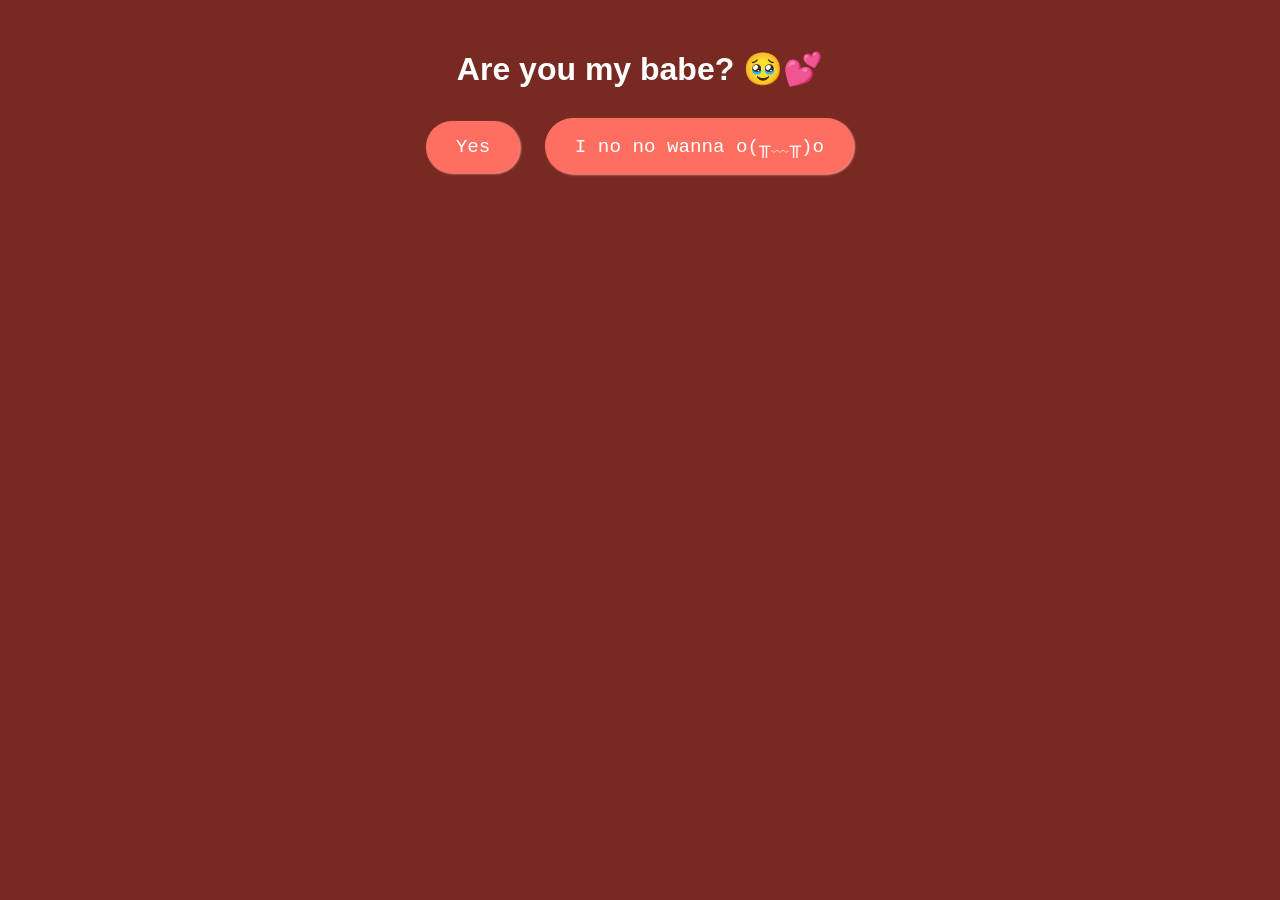
<file: index.html>
<!DOCTYPE html>
<html lang="en">
  <head>
    <meta charset="UTF-8" />
    <meta name="viewport" content="width=device-width, initial-scale=1.0" />
    <title>Secret Entry For Funmibi - FUNBAYBAY</title>
    <link rel="stylesheet" href="css/valentine.css" />
    <style>
      /* Page Background */
      body {
        font-family: 'Arial', sans-serif;
        background: linear-gradient(135deg, #772922, #772922);
        text-align: center;
        color: white;
        padding: 20px;
      }

      /* Centering the question */
      #valentineQuestion {
        font-size: 2rem;
        font-weight: bold;
        margin-bottom: 20px;
      }

      /* Button Styles */
      .answerButton {
        background-color: #ff6f61;
        color: white;
        padding: 15px 30px;
        border: none;
        border-radius: 50px;
        font-size: 1.2rem;
        cursor: pointer;
        transition: background-color 0.3s ease, transform 0.3s ease;
        margin: 10px;
      }

      .answerButton:hover {
        background-color: #ff5c8e;
        transform: scale(1.05);
      }

      #passwordSection {
        display: none;
        margin-top: 20px;
      }

      /* Input Field Styles */
      input[type='password'] {
        padding: 12px 20px;
        font-size: 1rem;
        border-radius: 10px;
        border: 2px solid #ff5c8e;
        outline: none;
        width: 100%;
        max-width: 350px;
        margin-bottom: 20px;
        transition: all 0.3s ease;
      }

      input[type='password']:focus {
        border-color: #ff6f61;
        box-shadow: 0 0 5px rgba(255, 105, 135, 0.8);
      }

      /* Submit Button Styling */
      button {
        padding: 12px 30px;
        font-size: 1.1rem;
        background-color: #ff6f61;
        color: white;
        border: none;
        border-radius: 30px;
        cursor: pointer;
        transition: background-color 0.3s ease, transform 0.3s ease;
      }

      button:hover {
        background-color: #ff5c8e;
        transform: scale(1.05);
      }

      /* Error Message */
      #errorMessage {
        color: #ff5c8e;
        font-size: 1.1rem;
        display: none;
      }

      /* Input Container */
      .input-container {
        margin-top: 20px;
      }

      /* Responsive design */
      @media (max-width: 600px) {
        .answerButton {
          width: 80%;
        }

        input[type='password'] {
          width: 80%;
        }
      }
    </style>
  </head>

  <body>
    <div id="valentineQuestion"><b>Are you my babe? 🥹💕</b></div>

    <button class="answerButton" id="yesButton">Yes</button>
    <button class="answerButton" id="noButton">I no no wanna o(╥﹏╥)o</button>

    <br />

    <div id="passwordSection" class="input-container">
      <p>
        What's the magic word we use so people don’t hear what we discuss? 🫢
      </p>
      <input
        type="password"
        id="passwordInput"
        placeholder="Enter magic word"
      />
      <button onclick="checkPassword()">Submit</button>
      <p id="errorMessage" style="color: red; display: none">
        Wrong magic word! 😤
      </p>
    </div>

    <script>
      document
        .getElementById('yesButton')
        .addEventListener('click', function () {
          document.getElementById('passwordSection').style.display = 'block';
        });

      document
        .getElementById('noButton')
        .addEventListener('click', function () {
          var yesButton = document.getElementById('yesButton');
          var currentFontSize = parseInt(
            window.getComputedStyle(yesButton).fontSize
          );
          yesButton.style.fontSize = currentFontSize + 10 + 'px'; // Increase font size
        });

      function checkPassword() {
        var password = document
          .getElementById('passwordInput')
          .value.toLowerCase();
        if (
          password === 'ogirilate' ||
          password === 'ogirilati' ||
          password === 'ogirileti'
        ) {
          window.location.href = 'valentine.html'; // Redirect to Valentine proposal page
        } else {
          document.getElementById('errorMessage').style.display = 'block';
        }
      }
    </script>
  </body>
</html>
</file>
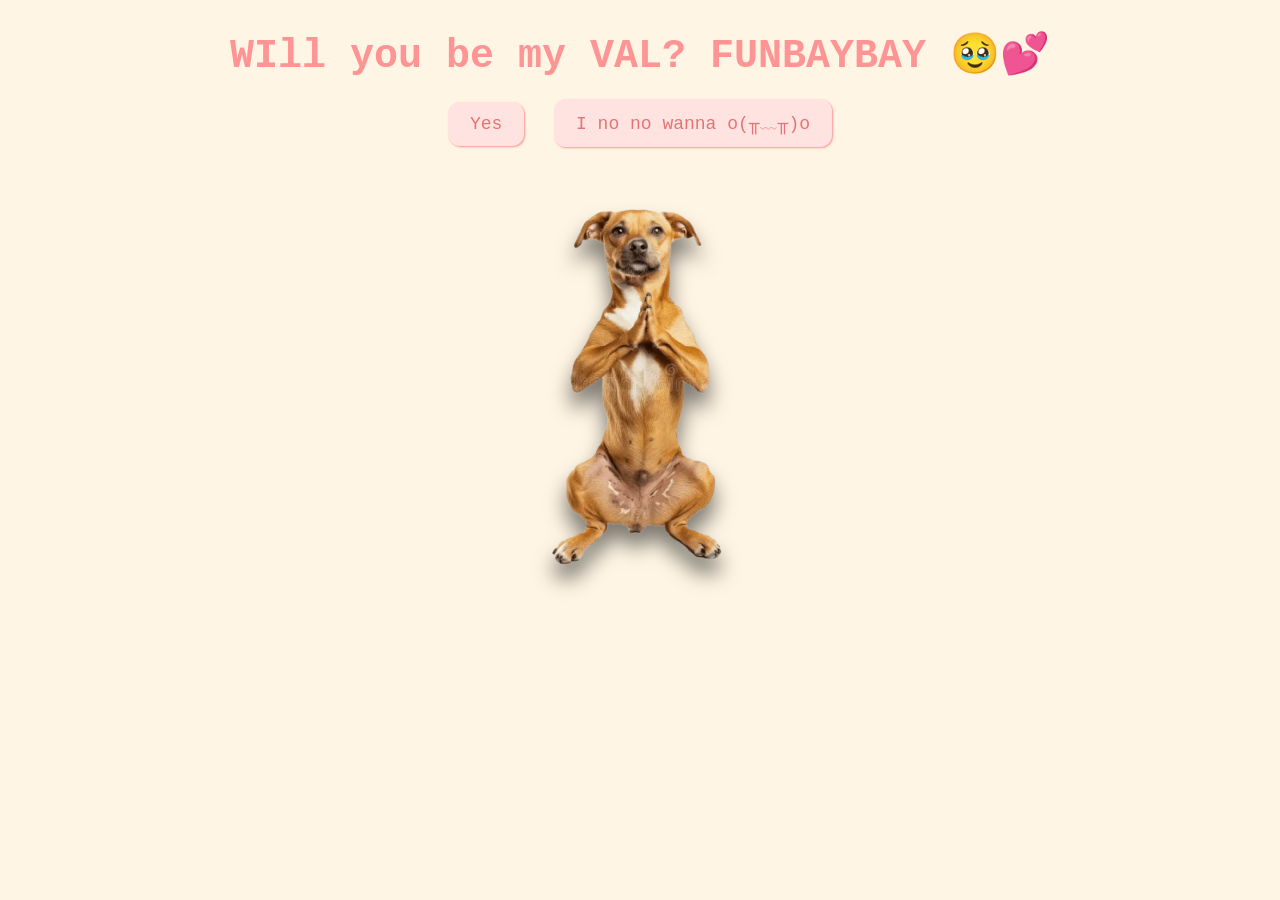
<file: valentine.html>
<!DOCTYPE html>
<html lang="en">
  <head>
    <meta charset="UTF-8" />
    <meta name="viewport" content="width=device-width, initial-scale=1.0" />
    <title>Be My Valentine</title>
    <link rel="stylesheet" href="css/valentine.css" />
  </head>
  <body>
    <div id="valentineQuestion"><b>WIll you be my VAL? FUNBAYBAY 🥹💕</b></div>
    <button class="answerButton" onclick="location.href='thankyou.html'">
      Yes
    </button>
    <button class="answerButton" id="noButton">I no no wanna o(╥﹏╥)o</button>
    <br />
    <img
      src="dog-begging-removebg-preview.png"
      height="498px"
      width="150px"
      alt="dog sitting down"
      class="responsive"
      style="
        display: block;
        margin: auto;
        filter: drop-shadow(0px 15px 10px rgba(0, 0, 0, 0.5));
      "
    />

    <script>
      document
        .getElementById('noButton')
        .addEventListener('click', function () {
          var yesButton = document.querySelector(
            'button[onclick*="thankyou.html"]'
          );
          var currentFontSize = parseInt(
            window.getComputedStyle(yesButton).fontSize
          );
          yesButton.style.fontSize = currentFontSize + 10 + 'px'; // Increase font size by 5px
        });
    </script>
  </body>
</html>
</file>
<file: css/valentine.css>
body {
  text-align: center;
  margin-top: 30px;
  font-family: 'Courier';
  background-color: #fff5e4;
  color: #ff9494;
}

img {
  height: 400px;
  width: auto;
  padding: 10px;
}

#valentineQuestion {
  font-size: 40px;
  margin-bottom: 10px;
}
.answerButton {
  padding: 10px 20px;
  font-size: 18px;
  cursor: pointer;
  margin: 10px;
  font-family: 'courier';
  margin-bottom: 20px;
  background-color: #ffe3e1;
  color: #e67373;
  border-radius: 12px;
  border: 2px solid #ffe3e1;
  box-shadow: 1px 1px 2px #ff9494;
  transition: 0.3s;
}

.answerButton:hover {
  background-color: #ff9494;
  color: #ffe3e1;
  border: 2px solid #ff9494;
  box-shadow: 1px 1px 2px #ffe3e1;
}
</file>
